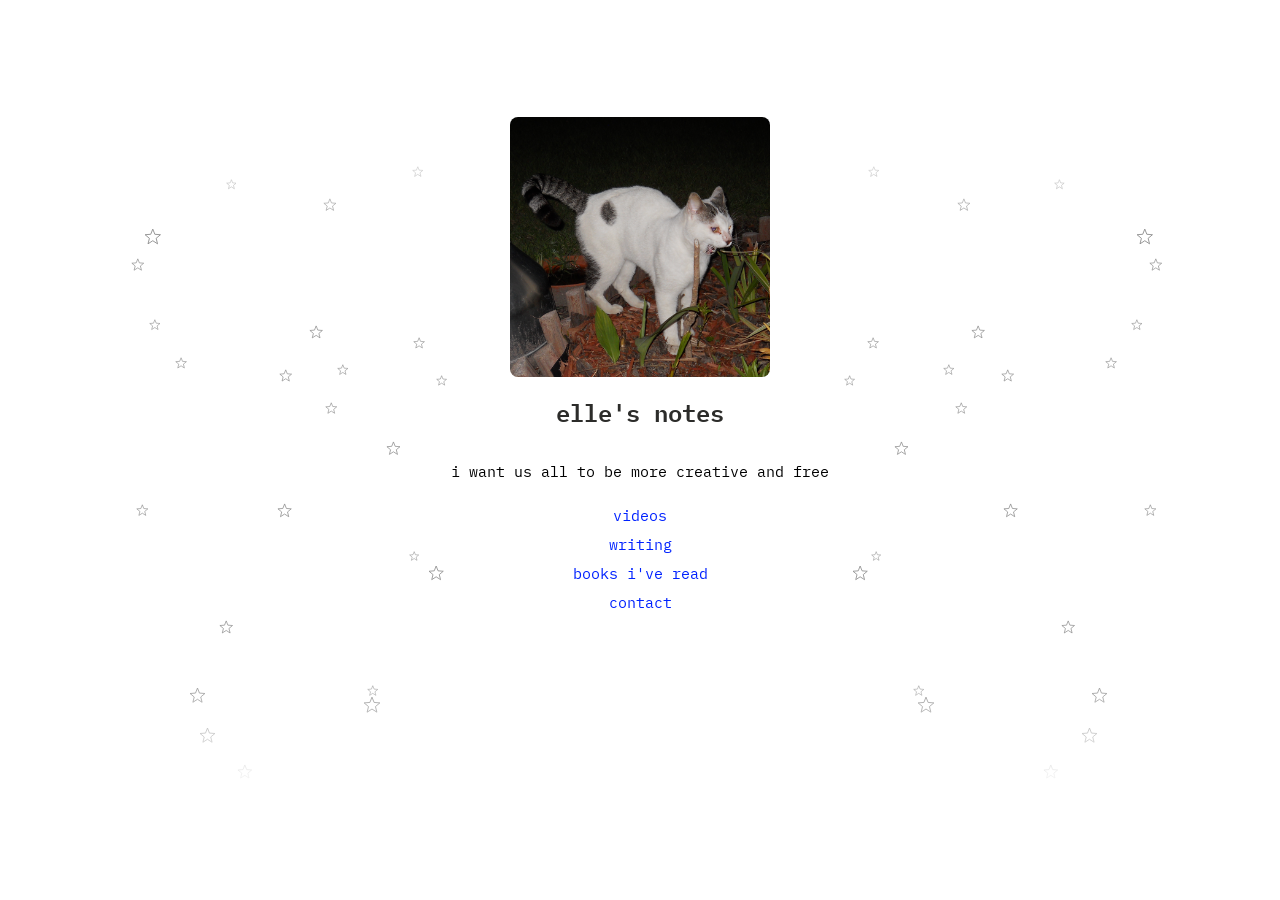
<file: index.html>
<!DOCTYPE html>
<html lang="en">

<head>
    <meta charset="UTF-8">
    <meta name="viewport" content="width=device-width, initial-scale=1.0">
    <title>𓍊𓋼𓍊 𓆏 𓍊𓋼𓍊</title>
    <link href="https://fonts.googleapis.com/css2?family=IBM+Plex+Mono:wght@400;600&display=swap" rel="stylesheet">
    <link rel="stylesheet" href="style.css">
</head>

<body>

    <div id="starField"></div>

    <div class="content">
        <img class="cat-photo" src="cat-photo.png" alt="profile picture">
        <div class="title">elle's notes</div>
        <div class="links">
            <div>
                <p>i want us all to be more creative and free
                </p>
            </div>
            <a href="https://www.youtube.com/@ellenotes" target="_blank" rel="noopener noreferrer">videos</a>
            <a href="https://myburningpages.substack.com/" target="_blank" rel="noopener noreferrer">writing</a>
            <a href="books.html">books i've read</a>
            <a href="#" id="contactLink">contact</a>
        </div>

        <div id="contactReveal" class="contact-reveal">
            <svg width="28" height="24" viewBox="0 0 132 128">
                <rect x="34" y="40" width="64" height="48" fill="none" stroke="#2C2C2A" stroke-width="1.5" />
                <polyline points="34,40 66,68 98,40" fill="none" stroke="#2C2C2A" stroke-width="1.5" />
            </svg>
            <span>ellesnotes@proton.me</span>
        </div>
    </div>
    </div>


<script src="stars.js"></script>
    <script>
        const contactLink = document.getElementById('contactLink');
        const contactReveal = document.getElementById('contactReveal');

        contactLink.addEventListener('click', (e) => {
            e.preventDefault();
            contactReveal.classList.toggle('visible');
        });
    </script>

</body>

</html>
</file>
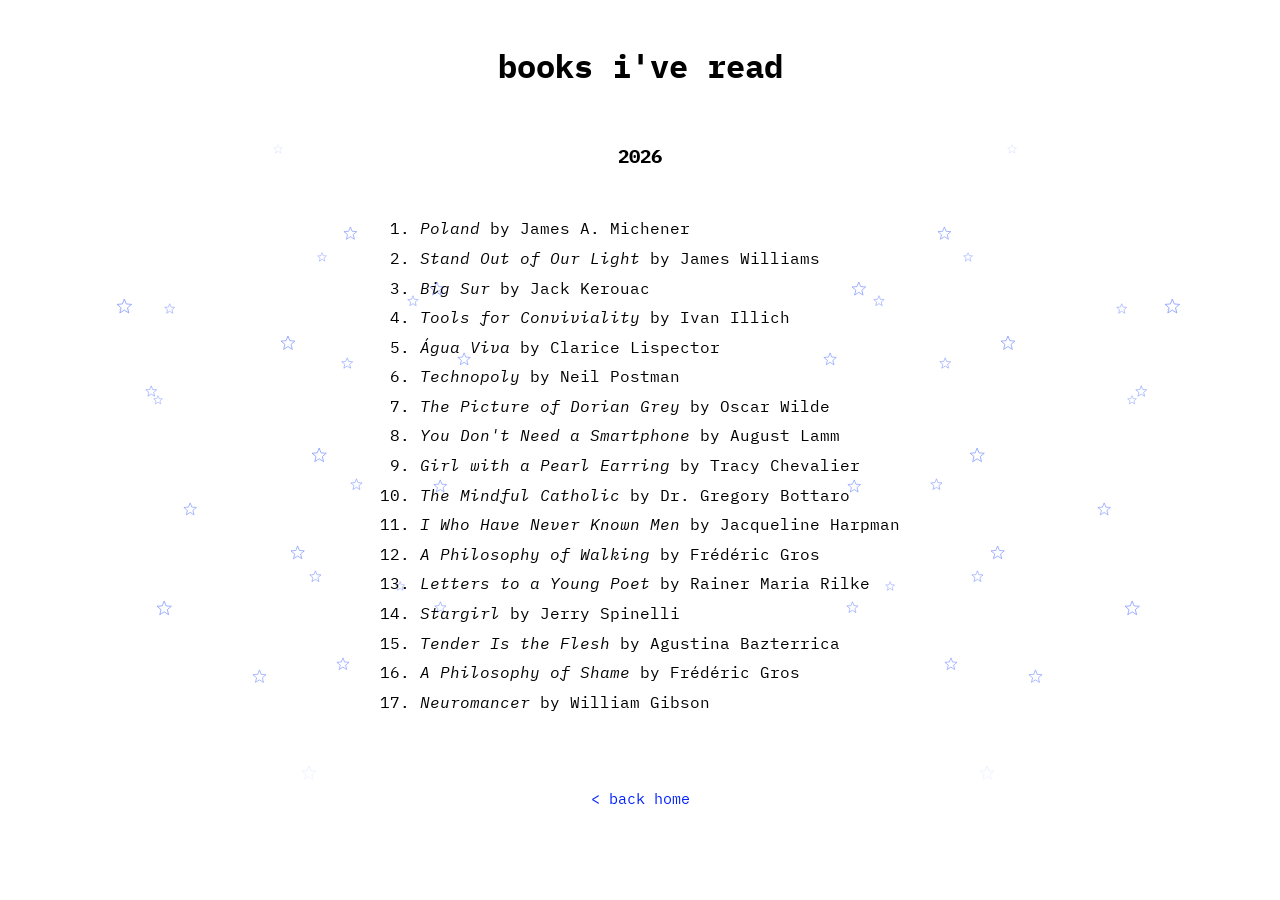
<file: books.html>
<!DOCTYPE html>
<html lang="en">
<head>
<meta charset="UTF-8">
<title>books</title>
<link href="https://fonts.googleapis.com/css2?family=IBM+Plex+Mono:wght@400;600&display=swap" rel="stylesheet">
<link rel="stylesheet" href="style.css">
<meta name="viewport" content="width=device-width, initial-scale=1.0">
</head>
<body>
<div class="books-page">
<div id="starField" style="--star-stroke: #879dff;"></div>

<div class="content">
<h1>books i've read</h1>
<h3>2026</h3>
<ol class="book-list">
  <li><i>Poland</i> by James A. Michener </li>
  <li><i>Stand Out of Our Light</i> by James Williams</li>
  <li><i>Big Sur</i> by Jack Kerouac</li>
  <li><i>Tools for Conviviality</i> by Ivan Illich</li>
  <li><i>Água Viva</i> by Clarice Lispector</li>
  <li><i>Technopoly</i> by Neil Postman</li>
  <li><i>The Picture of Dorian Grey</i> by Oscar Wilde</li>
  <li><i>You Don't Need a Smartphone</i> by August Lamm </li>
  <li><i>Girl with a Pearl Earring</i> by Tracy Chevalier</li>
  <li><i>The Mindful Catholic</i> by Dr. Gregory Bottaro</li>
  <li><i>I Who Have Never Known Men</i> by Jacqueline Harpman</li>
  <li><i>A Philosophy of Walking</i> by Frédéric Gros</li>
  <li><i>Letters to a Young Poet</i> by Rainer Maria Rilke</li>
  <li><i>Stargirl</i> by Jerry Spinelli</li>
  <li><i>Tender Is the Flesh</i> by Agustina Bazterrica</li>
  <li><i>A Philosophy of Shame</i> by Frédéric Gros</li>
  <li><i>Neuromancer</i> by William Gibson</li>
</ol>
<br>
<div class="links">
<a href="index.html">&lt; back home</a>
</div>
</div>
</div>
<script src="stars.js"></script>
</body>
</html>
</file>
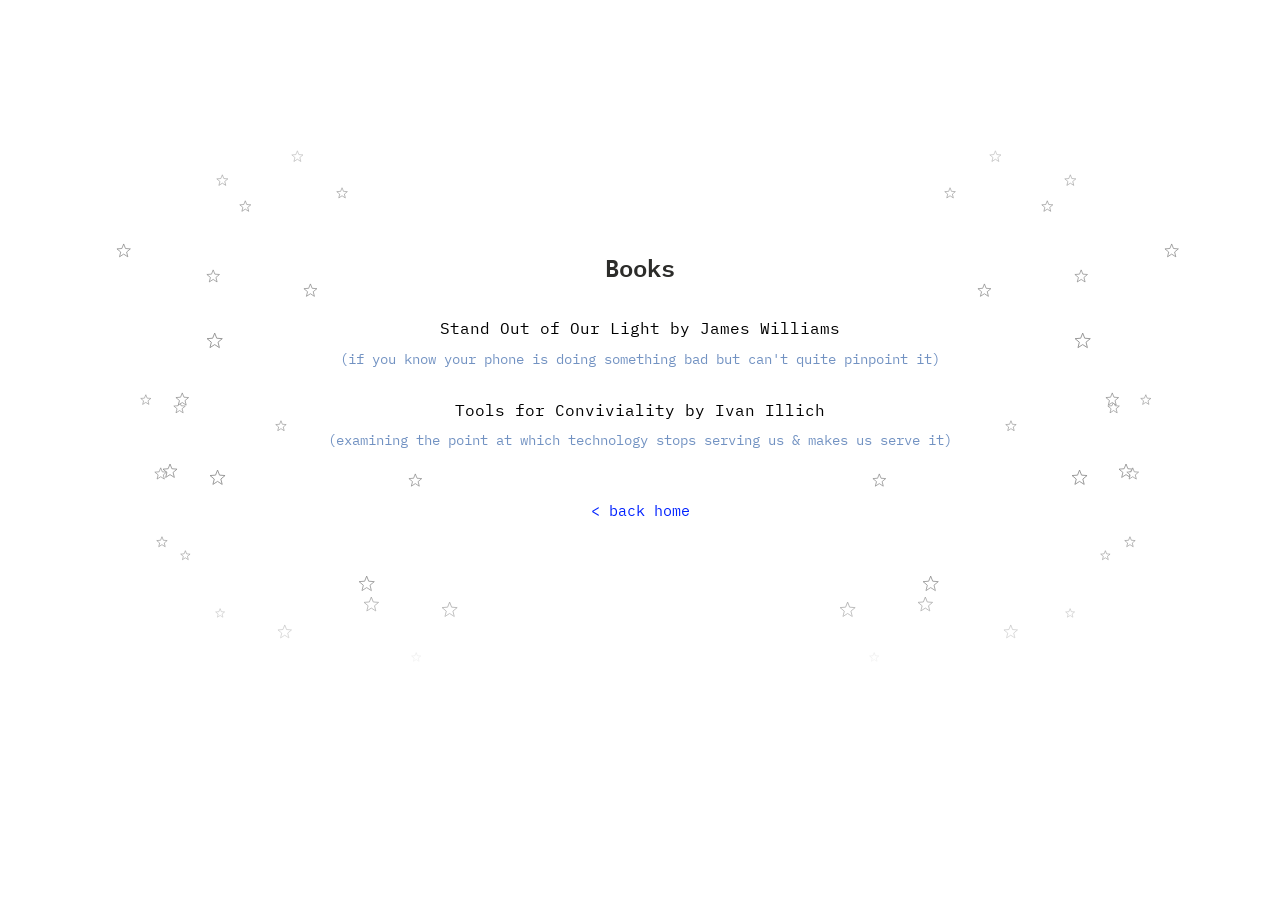
<file: recs.html>
<!DOCTYPE html>
<html lang="en">
<head>
<meta charset="UTF-8">
<title>recs</title>
<link href="https://fonts.googleapis.com/css2?family=IBM+Plex+Mono:wght@400;600&display=swap" rel="stylesheet">
<link rel="stylesheet" href="style.css">
<meta name="viewport" content="width=device-width, initial-scale=1.0">
</head>
<body>
<div class="recs-page">
<div id="starField"></div>

<div class="content">
  <div class="title">Books</div>
  <p>Stand Out of Our Light by James Williams</p>
  <p class="desc">(if you know your phone is doing something bad but can't quite pinpoint it)</p>
  <p>Tools for Conviviality by Ivan Illich</p>
  <p class="desc">(examining the point at which technology stops serving us & makes us serve it)</p>
  <br>
  <div class="links">
   <a href="index.html">< back home</a>
  </div>
</div>

<script src="stars.js"></script>
</div>
</body>
</html>
</file>
<file: style.css>
html,
body {
  margin: 0;
  padding: 0;
  min-height: 100%;
  background: #ffffff;
  font-family: "IBM Plex Mono", "Courier New", monospace;
}

#starField {
  position: absolute;
  left: 0;
  right: 0;
  top: 12%;
  bottom: 12%;
  z-index: 1;
  -webkit-mask-image: linear-gradient(
    to bottom,
    transparent 0%,
    black 18%,
    black 82%,
    transparent 100%
  );
  mask-image: linear-gradient(
    to bottom,
    transparent 0%,
    black 18%,
    black 82%,
    transparent 100%
  );
}

#starField path {
  fill: var(--star-fill, #FFFFFF);
  stroke: var(--star-stroke, #8A8A8A);
}

.recs-page{
    position: relative;
    overflow-x: hidden;
    width: 100%;
}
.content {
  position: relative;
  z-index: 2;
  display: flex;
  flex-direction: column;
  align-items: center;
  justify-content: center;
  min-height: 80vh;
  padding: 24px 16px;
  gap: 16px;
}

.cat-photo {
  width: 260px;
  height: 260px;
  background: #e9e9e9;
  /* border: 1px solid #B0B0B0; */
  border-radius: 8px;
  object-fit: cover;
}

.title {
  font-size: 24px;
  font-weight: 600;
  color: #2c2c2a;
}

.links {
  display: flex;
  flex-direction: column;
  align-items: center;
  gap: 10px;
  font-size: 15px;
}

.links a {
  color: #0022ff;
  text-decoration: none;
}

.links a:hover {
  text-decoration: underline;
}

.contact-reveal {
  display: flex;
  align-items: center;
  justify-content: center;
  gap: 8px;
  font-size: 14px;
  color: #2c2c2a;
  opacity: 0;
  visibility: hidden;
  transition: opacity 0.35s ease;
}

.contact-reveal.visible {
  opacity: 1;
  visibility: visible;
}

p{
    text-align: center;
}
.desc {
  font-size: 0.9em;
  text-align: center;
  color: rgb(114, 146, 194);
  margin: -1.5em 0 0 0em; 
}

.book-list li {
  margin-bottom: 0.6rem;
}


@keyframes floatStar {
  0% {
    transform: translateY(0px);
  }

  50% {
    transform: translateY(-8px);
  }

  100% {
    transform: translateY(0px);
  }
}

@keyframes twinkleStar {
  0%,
  100% {
    opacity: var(--minOpacity);
  }

  50% {
    opacity: 1;
  }
}

@media (max-width: 480px) {
  .links a {
    padding: 4px 0;
    display: inline-block;
  }

    .recs-page #starField {
    display: none;
  }
}
</file>
